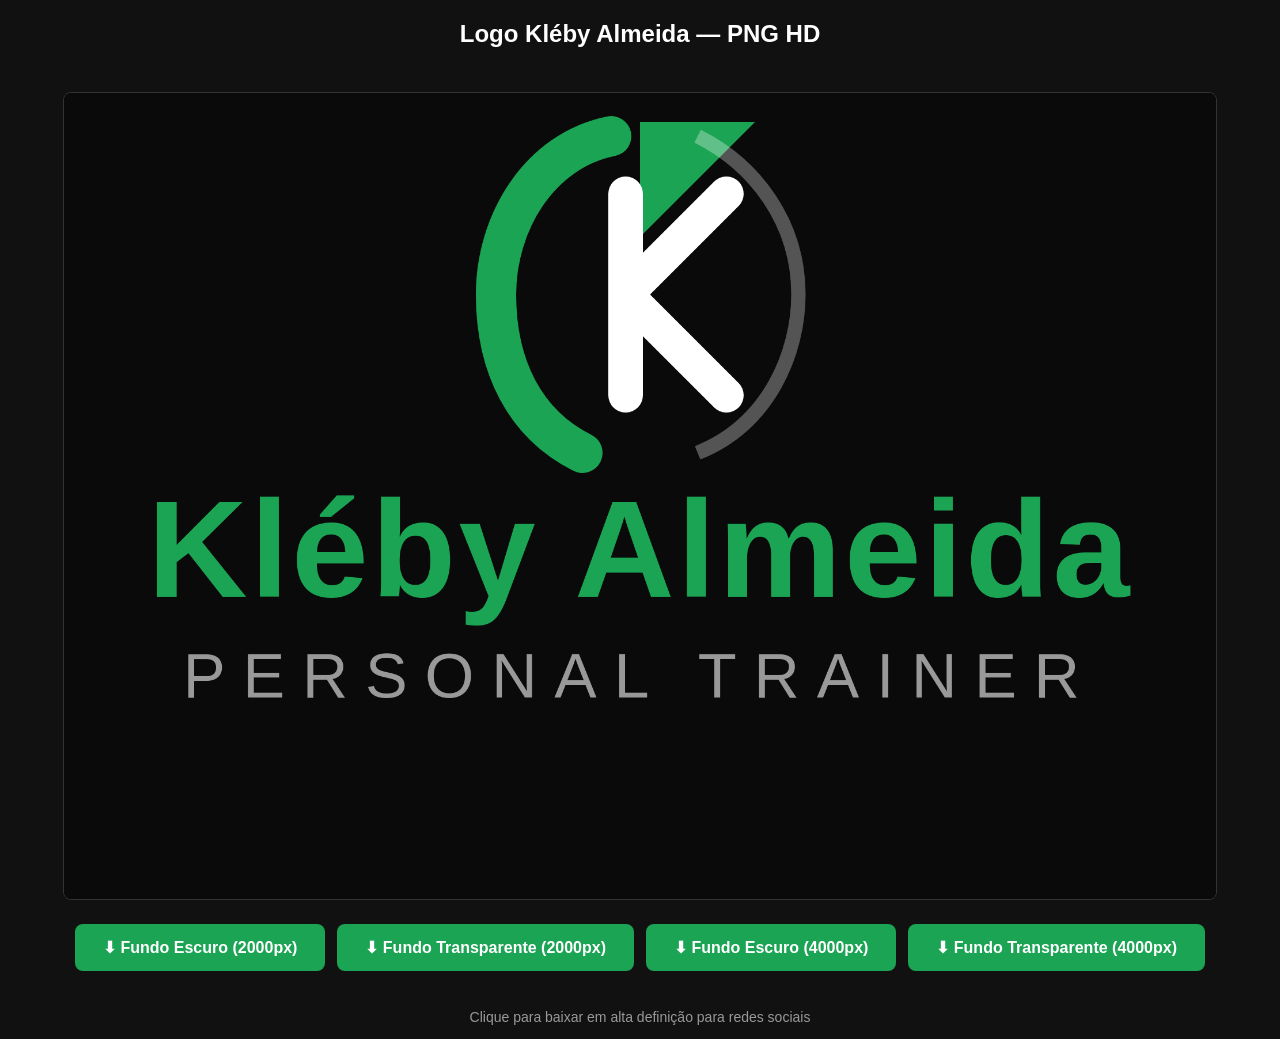
<file: public/logo-download.html>
<!DOCTYPE html>
<html lang="pt-BR">
<head>
  <meta charset="UTF-8">
  <title>Download Logo HD</title>
  <style>
    body { background: #111; color: #fff; font-family: sans-serif; display: flex; flex-direction: column; align-items: center; justify-content: center; min-height: 100vh; margin: 0; gap: 24px; }
    canvas { border: 1px solid #333; border-radius: 8px; max-width: 90vw; }
    .buttons { display: flex; gap: 12px; flex-wrap: wrap; justify-content: center; }
    button { background: #1BA454; color: #fff; border: none; padding: 14px 28px; border-radius: 8px; font-size: 16px; cursor: pointer; font-weight: 600; }
    button:hover { background: #15903f; }
    p { color: #999; font-size: 14px; }
  </style>
</head>
<body>
  <h2>Logo Kléby Almeida — PNG HD</h2>
  <canvas id="canvas"></canvas>
  <div class="buttons">
    <button onclick="download('dark', 2000)">⬇ Fundo Escuro (2000px)</button>
    <button onclick="download('transparent', 2000)">⬇ Fundo Transparente (2000px)</button>
    <button onclick="download('dark', 4000)">⬇ Fundo Escuro (4000px)</button>
    <button onclick="download('transparent', 4000)">⬇ Fundo Transparente (4000px)</button>
  </div>
  <p>Clique para baixar em alta definição para redes sociais</p>

  <script>
    const svgCode = `<svg xmlns="http://www.w3.org/2000/svg" viewBox="0 0 400 280" fill="none">
      <g transform="translate(145, 10)">
        <path d="M45 5 C20 10, 5 35, 5 60 C5 85, 15 105, 35 115" stroke="#1BA454" stroke-width="14" fill="none" stroke-linecap="round"/>
        <path d="M55 0 L95 0 L55 40 Z" fill="#1BA454"/>
        <path d="M50 25 L50 95 M50 60 L85 25 M50 60 L85 95" stroke="#ffffff" stroke-width="12" stroke-linecap="round" stroke-linejoin="round"/>
        <path d="M75 115 C100 105, 110 80, 110 60 C110 35, 95 15, 75 5" stroke="#ffffff" stroke-width="5" fill="none" opacity="0.3"/>
      </g>
      <text x="200" y="175" text-anchor="middle" font-family="Trebuchet MS, Arial, sans-serif" font-size="48" font-weight="700" fill="#1BA454" letter-spacing="1">Kléby Almeida</text>
      <text x="200" y="210" text-anchor="middle" font-family="Trebuchet MS, Arial, sans-serif" font-size="22" font-weight="400" fill="#999999" letter-spacing="6">PERSONAL TRAINER</text>
    </svg>`;

    const canvas = document.getElementById('canvas');
    const ctx = canvas.getContext('2d');

    function render(width, bg) {
      const ratio = 280 / 400;
      const height = Math.round(width * ratio);
      canvas.width = width;
      canvas.height = height;
      if (bg === 'dark') {
        ctx.fillStyle = '#0a0a0a';
        ctx.fillRect(0, 0, width, height);
      } else {
        ctx.clearRect(0, 0, width, height);
      }
      return new Promise(resolve => {
        const img = new Image();
        const blob = new Blob([svgCode], { type: 'image/svg+xml;charset=utf-8' });
        const url = URL.createObjectURL(blob);
        img.onload = () => {
          ctx.drawImage(img, 0, 0, width, height);
          URL.revokeObjectURL(url);
          resolve();
        };
        img.src = url;
      });
    }

    function download(bg, size) {
      render(size, bg).then(() => {
        const link = document.createElement('a');
        link.download = `logo-kleby-${bg}-${size}px.png`;
        link.href = canvas.toDataURL('image/png');
        link.click();
      });
    }

    render(2000, 'dark');
  </script>
</body>
</html>
</file>
